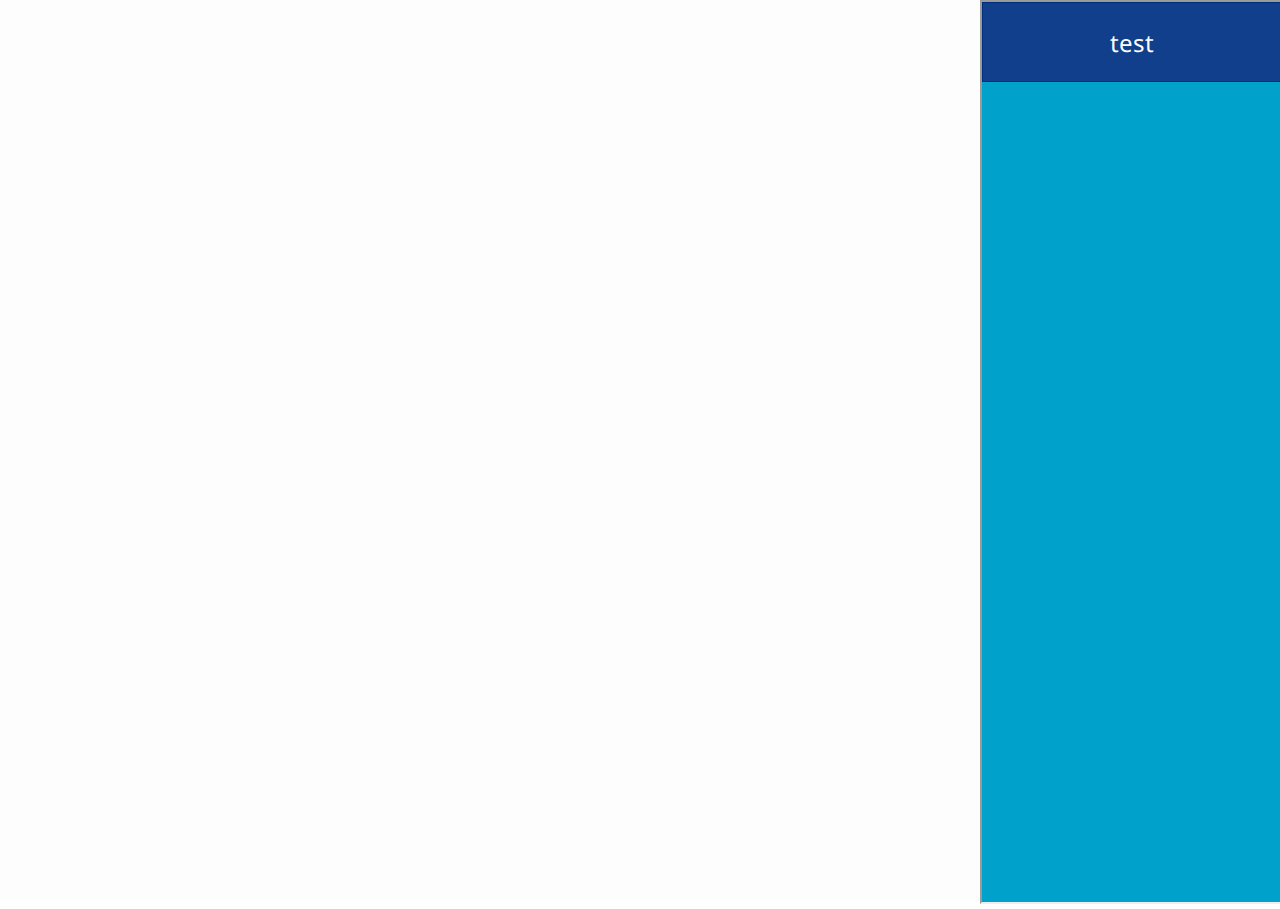
<file: frames/frame-home.html>
<!DOCTYPE html>
<html>
	<head>
		<link rel="stylesheet" type="text/css" href="/main.css" />
		
		<style>
		 .fill-container {
			 position: absolute;
			 top: 0;
			 right: 0;
			 bottom: 0;
			 left:0;
			 background-color: #fdfdfd;
		 }

		 .sidebar {
			 position: absolute;
			 right: 0;
			 top: 0;
			 bottom: 0;
			 width: 300px;
		 }
		 
		</style>
	</head>
	<body>
		<div class="fill-container">
			<div class="sidebar">
				<div class="content">
					
				</div>
				<iframe src="/frames/frame-sidebar.html"
						class="frame-fill" seamless />
			</div>

		</div>
		<script src="/flyer.js"></script>
		<script src="/flyer-wrapper.js"></script>
		<script src="/flyer-helper.js"></script>
		<script src="//code.jquery.com/jquery-1.11.0.min.js"></script>
		<script type="text/javascript">
							   
		</script>
	</body>
</html>
</file>
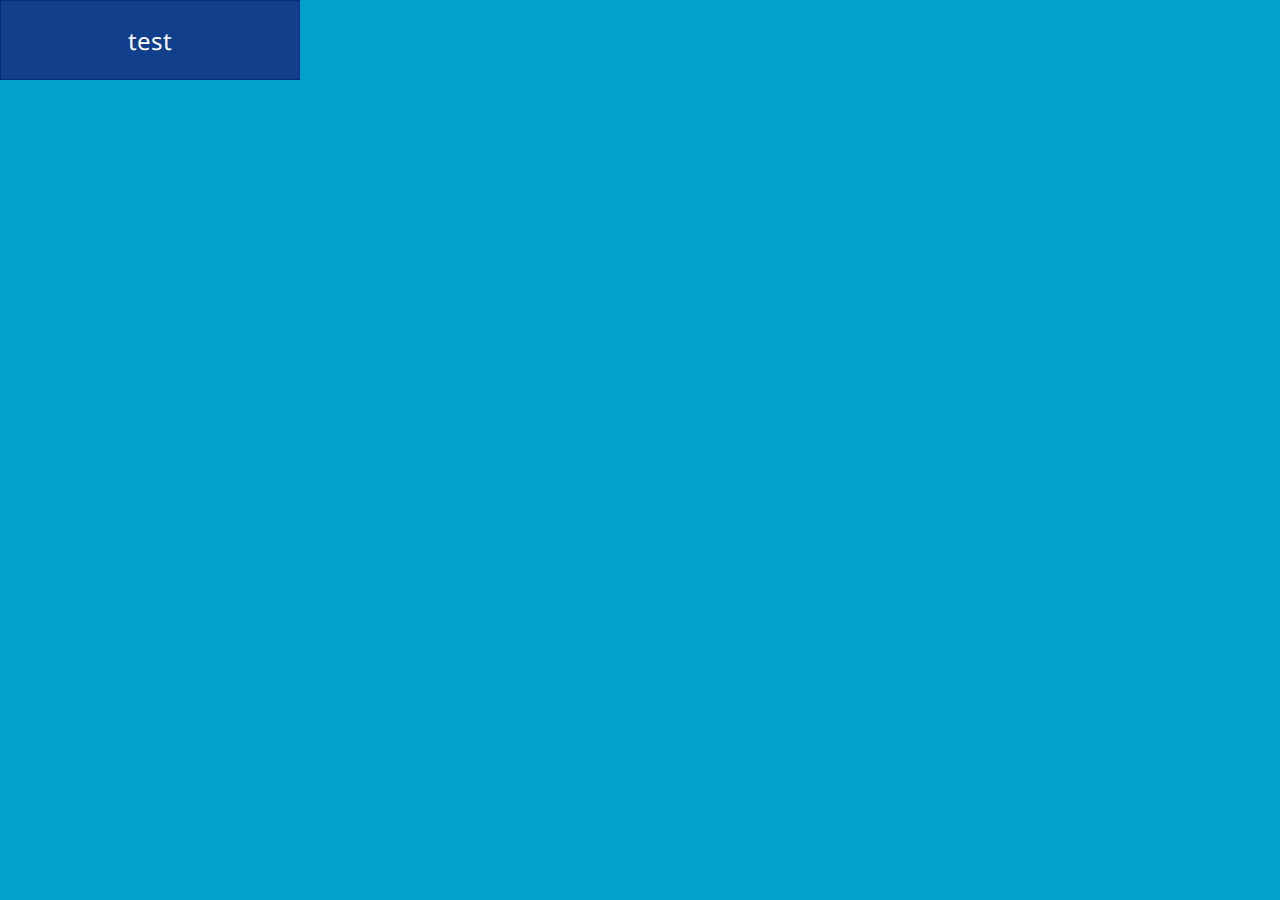
<file: frames/frame-sidebar.html>
<!DOCTYPE html>
<html>
	<head>
		<link rel="stylesheet" type="text/css" href="../main.css" />
		
		<style>
		 .fill-container {
			 position: absolute;
			 top: 0;
			 right: 0;
			 bottom: 0;
			 left:0;
			 background-color: #00A1CB
		 }
		 
		</style>
	</head>
	<body>
		<div id="sidebar" class="fill-container">
		</div>
		<script src="../flyer.js"></script>
		<script src="../flyer-wrapper.js"></script>
		<script src="../flyer-helper.js"></script>
		<script src="//code.jquery.com/jquery-1.11.0.min.js"></script>
		<script type="text/javascript">
		 var button_id = 0
		 function add_sidebar_button(name) {
			 domButton = $("<button>")
			 domButton.addClass("button");
			 domButton.addClass("sidebar");
			 domButton.attr("id", "sidebutton-" + button_id);
			 domButton.attr("name", name);
			 domButton.text(name);
			 button_id+=1;
			 $("#sidebar").append(domButton);
			 domButton.click(function() {
				 flyer.broadcast({
					 channel: "demo",
					 topic: "button.sidebar.clicked",
					 data: {clickName: name},
				 });
			 });
		 }

		 add_sidebar_button("test");
		 
		</script>
	</body>
</html>
</file>
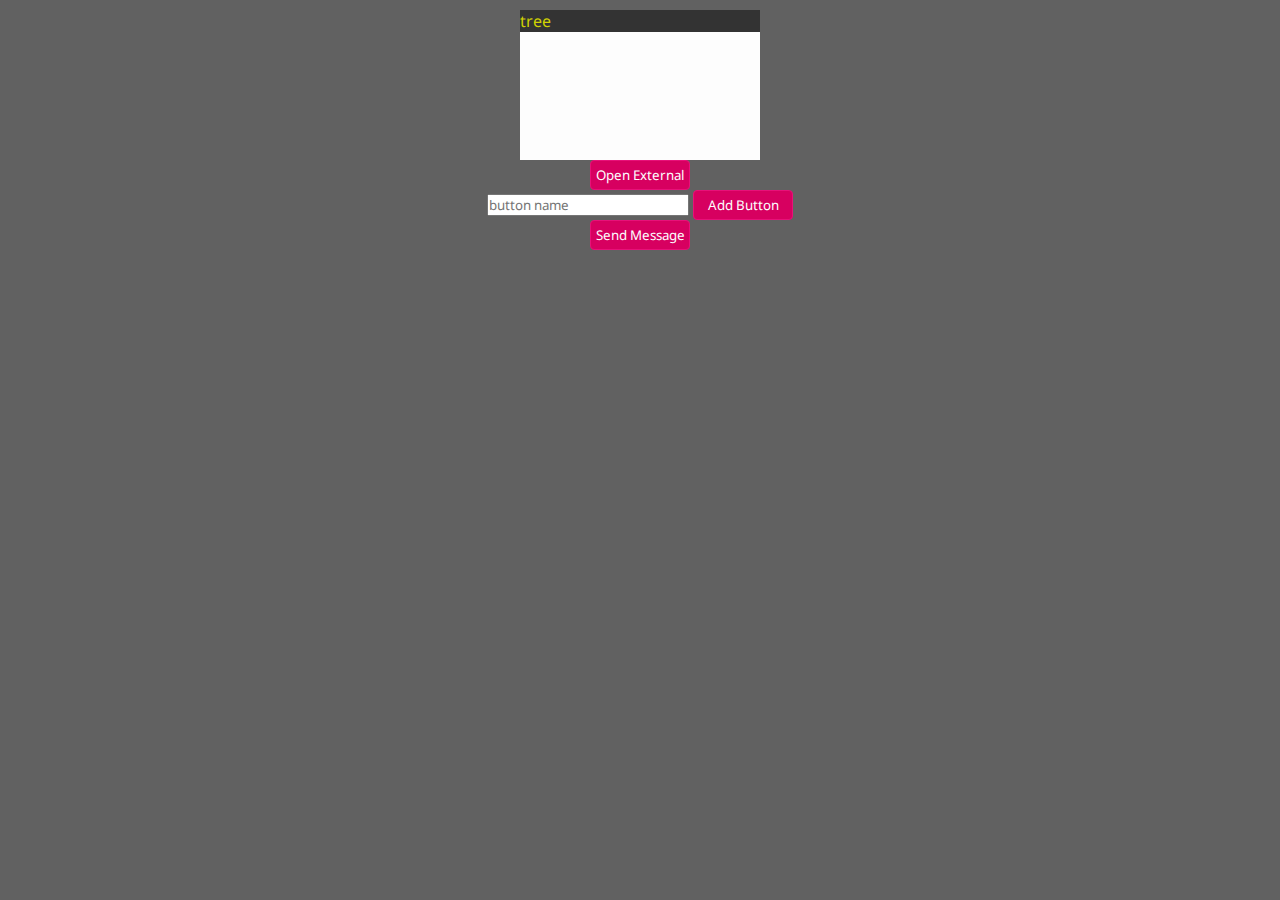
<file: frames/frame-tree.html>
<!DOCTYPE html>
<html>
	<head>
		<link rel="stylesheet" type="text/css" href="../main.css" />
		
		<style>
		 .fill-container {
			 position: absolute;
			 border: none;
			 top: 0;
			 right: 0;
			 bottom: 0;
			 left:0;
			 background-color: #616161;
		 }

		 .main-tree {
			 margin: 5px;
			 text-align: center;
			 padding: 5px;
		 }

		 .button-content {
			 width: 200px;
		 }

		 #messages {
			 margin: auto auto; 
			 text-align: left;
			 width: 240px;
			 height: 150px;
			 overflow: auto;
			 background-color: #fdfdfd;
		 }

		 .message {
			 padding: 3px;
			 margin-top: 3px;
			 margin-right: 3px;
		 }
		 
		 #tree-name {
			 background-color: #333;
			 color: #D0D102;
		 }
		 
		</style>
	</head>
	<body>
		<div class="fill-container">
			<div class="tree main-tree">

				<div id="messages">
					<div id="tree-name"></div>
					<ul></ul>
				</div>
				
				<button id="button-open-external" class="button button-large">Open External</button>
				<br />
				<input type="input" id="input-text" class="input-text" placeholder="button name"></button>
				<button id="button-add-button" class="button button-medium">Add Button</button>
				<br />
				<button id="button-send-message" class="button button-large success">Send Message</button>
			</div>
		</div>
		<script src="../flyer.js"></script>
		<script src="../flyer-helper.js"></script>
		<script src="//code.jquery.com/jquery-1.11.0.min.js"></script>
		<script type="text/javascript">
		 $.urlParam = function(name){
			 var results = new RegExp('[\?&amp;]' + name + '=([^&amp;#]*)').exec(window.location.href);
			 return results && results[1] || null;
		 }
		 //unique_name i'm using for this window
		 var tree_leaf = $.urlParam("tree") || "tree";
		 $("#tree-name").text(tree_leaf);
		 
		 $("#button-open-external").click(function() {
			 var tree_name = tree_leaf + "-e";
			 var ext = flyer.window.open("frame-tree.html?tree=" + tree_name, tree_leaf, "width=600,height=600");
		 });

		 $("#button-send-message").click(function() {
			 flyer.broadcast({
				 channel: "demo",
				 topic: "button.tree.clicked",
				 data: {
					 clickName: tree_leaf,
					 tree_leaf: tree_leaf,
				 },
			 });
		 });

		 $("#button-add-button").click(function() {
			 var text = $("#input-text").val() || "button name";
			 flyer.broadcast({
				 channel: "demo",
				 topic: "button.button.add",
				 data: {
					 buttonName: text,
				 },
			 });
		 });
		 
		 $("#button-split-horizontally").click(function() {
			 flyer.broadcast({
				 channel: "demo",
				 topic: "button.tree.horizontal.clicked",
				 data: {
					 clickName: tree_leaf + "-horizontal",
					 tree_leaf: tree_leaf,
				 }
			 });
		 });

		 $("#button-split-vertically").click(function() {
			 flyer.broadcast({
				 channel: "demo",
				 topic: "button.tree.vertical.clicked",
				 data: {
					 clickName: tree_leaf + "-vertical",
					 tree_leaf: tree_leaf,
				 }
			 });
		 });
		 
		 flyer.subscribe({
			 channel: "demo",
			 topic: "button.*.clicked",
			 callback: function(data) {
				 var text = data.clickName || data.tree_leaf || "unknown";
				 text += " clicked!";
				 var treemsg = $("<li class='message'></li>").text(text);
				 $("#messages ul").append(treemsg);
			 }
		 });
		 
		 
		</script>
	</body>
</html>
</file>
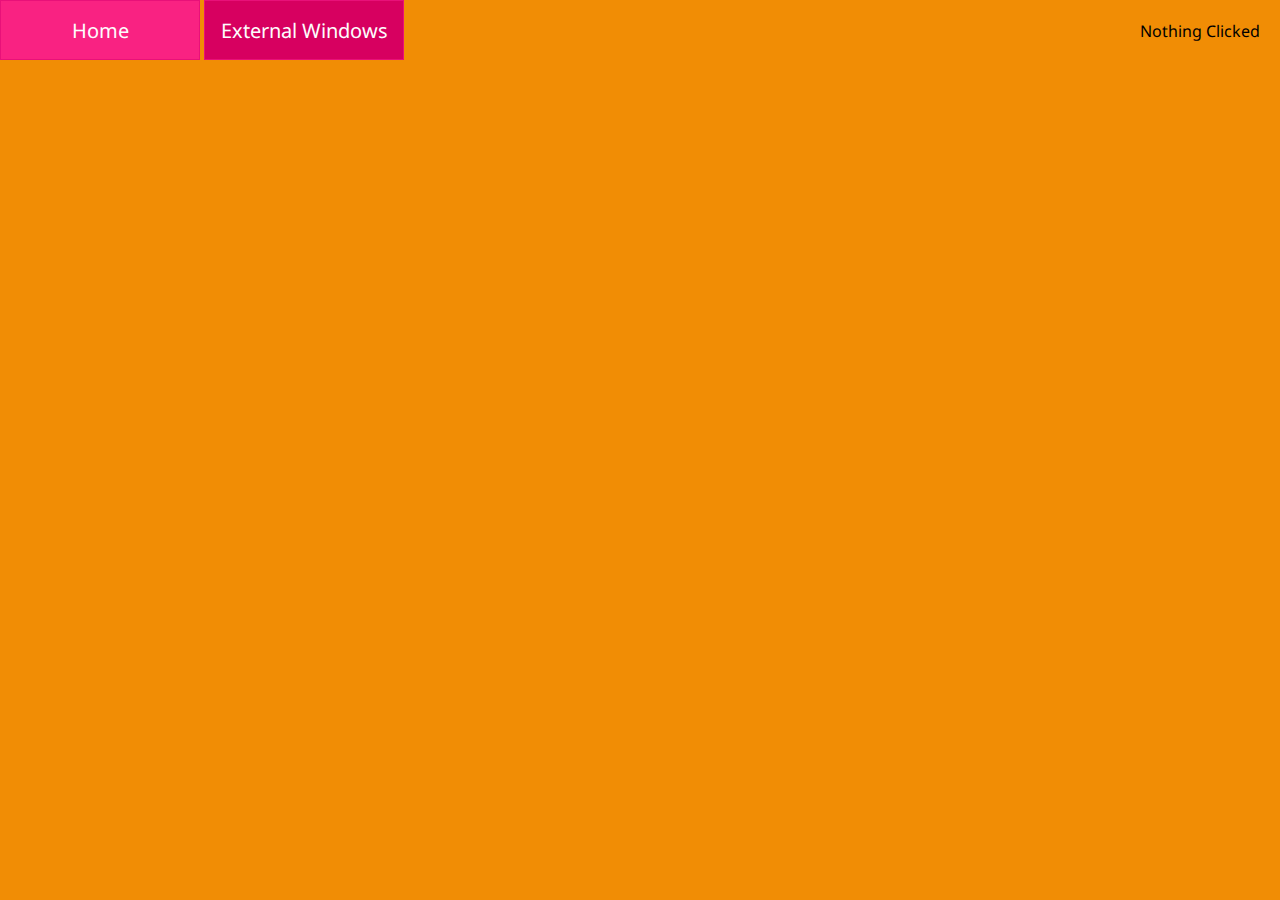
<file: frames/header-nav.html>
<!DOCTYPE html>
<html>
	<head>
		<link rel="stylesheet" type="text/css" href="../main.css" />
		
		<style>
		 .fill-container {
			 position: absolute;
			 top: 0;
			 right: 0;
			 bottom: 0;
			 left:0;
			 background-color: #F18D05;
			 overflow: hidden;
		 }

		 .header-status {
			 float:right;
			 height: 100%;
			 margin: 10px;
			 padding: 10px;
			 overflow: hidden;
		 }
		 
		</style>
	</head>
	<body>
		<div class="fill-container">
			<button id="nav-home" class="button nav">Home</button>
			<button id="nav-external" class="button nav">External Windows</button>
			<div id="header-status" class="header-status">Nothing Clicked</div>
		</div>
		<script src="../flyer.js"></script>
		<script src="../flyer-wrapper.js"></script>
		<script src="../flyer-helper.js"></script>
		<script src="//code.jquery.com/jquery-1.11.0.min.js"></script>
		<script type="text/javascript">
		 
		 $("#nav-home").click(function() {
			 broadcast_click("home");
		 });
		 $("#nav-external").click(function() {
			 broadcast_click("external");
		 });

		 flyer.subscribe({
			 channel: "demo",
			 topic: "button.*.clicked",
			 callback: function(data) {
				 var buttonClicked = data.clickName || "unkonwn";
				 $("#header-status").text(buttonClicked + " was clicked!");
			 }
		 });
							   
		</script>
	</body>
</html>
</file>
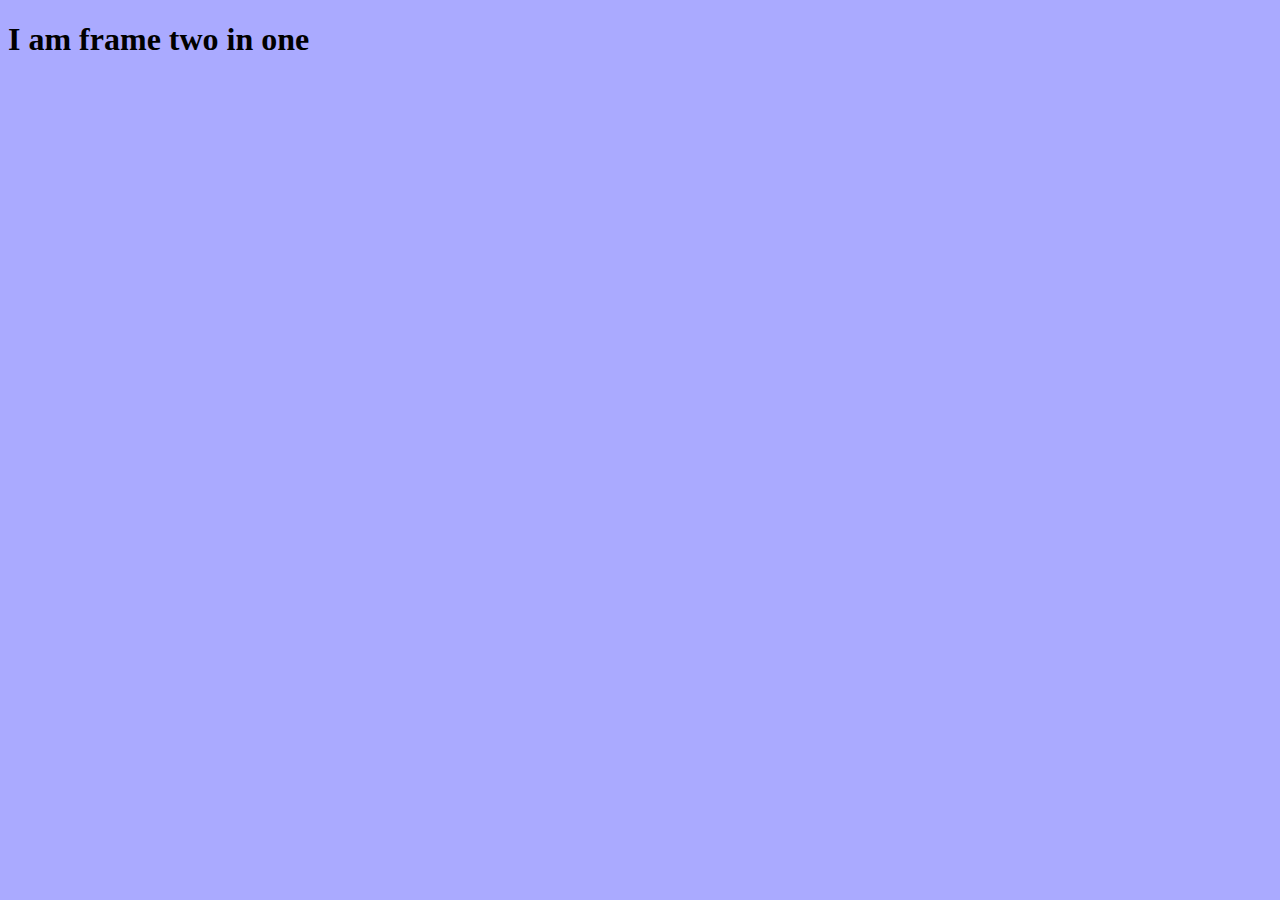
<file: resources/public/frame-1-2-test.html>
<!DOCTYPE html>
<html>
  <head>
    <title>Frame-1-2</title>
    <style>
     body {
       background-color: #aaaaff;
     }
    </style>
  </head>
  <body>
    <h1>I am frame two in one</h1>
    
    <script type="text/javascript" src="./js/flyer-debug.js"></script>
	<script type="text/javascript" src="./js/flyer-wrapper.js"></script>
    <script type="text/javascript">
     flyer.subscribe({
	   callback: function(data, topic, channel) {
		 console.log("called from child!");
	   },
	 });
    </script>
  </body>
</html>
</file>
<file: main.css>
/* http://www.colourlovers.com/business/trends/branding/7880/Papeterie_Haute-Ville_Logo */
@import url(http://fonts.googleapis.com/css?family=Droid+Sans:400,700);


* {
    margin: 0;
    padding: 0;
    font-family: 'Droid Sans', sans-serif;
}

.button {
    background-color: #D70060;
    outline: none;
    height: 30px;
    width: 100px;
    border: 1px solid #e81179;
    color: #fdfdfd;
    border-radius: 4px;
}

.button:active {
    color: black;
}

.button:hover {
    background-color: #F92282;
    cursor: pointer;
}

.button.nav {
    border-radius: 0;
    font-size: 20px;
    height: 60px;
    width: 200px;
}

.button.sidebar {
    background-color: #113F8C;
    border: 1px solid #002E7B;
    font-size: 24px;
    border-radius: 0;
    width: 300px;
    height: 80px;
}

.frame-fill {
    position: relative;
    width: 100%;
    height: 100%;
    background-color: #fafafa;
}
	    
.fill {
    position: absolute;
    top: 0;
    right: 0;
    bottom: 0;
    left: 0;
}
</file>
